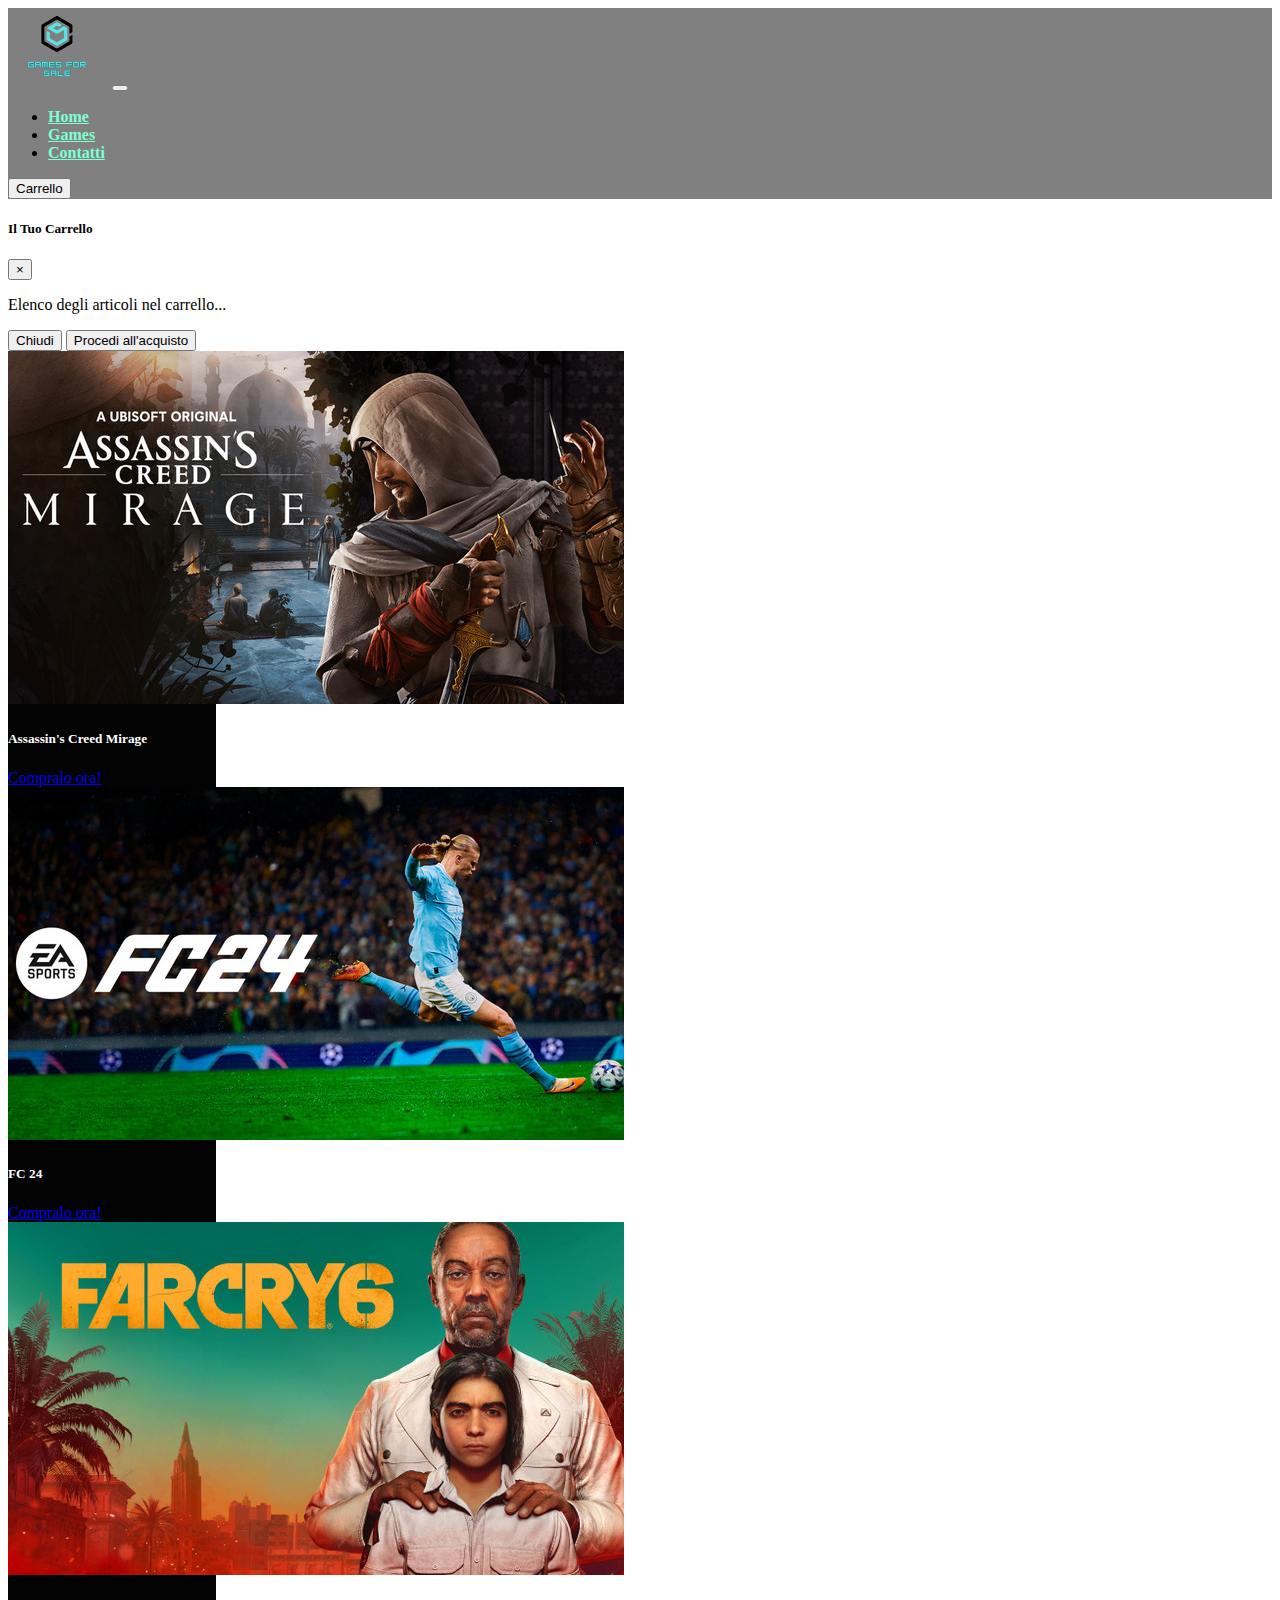
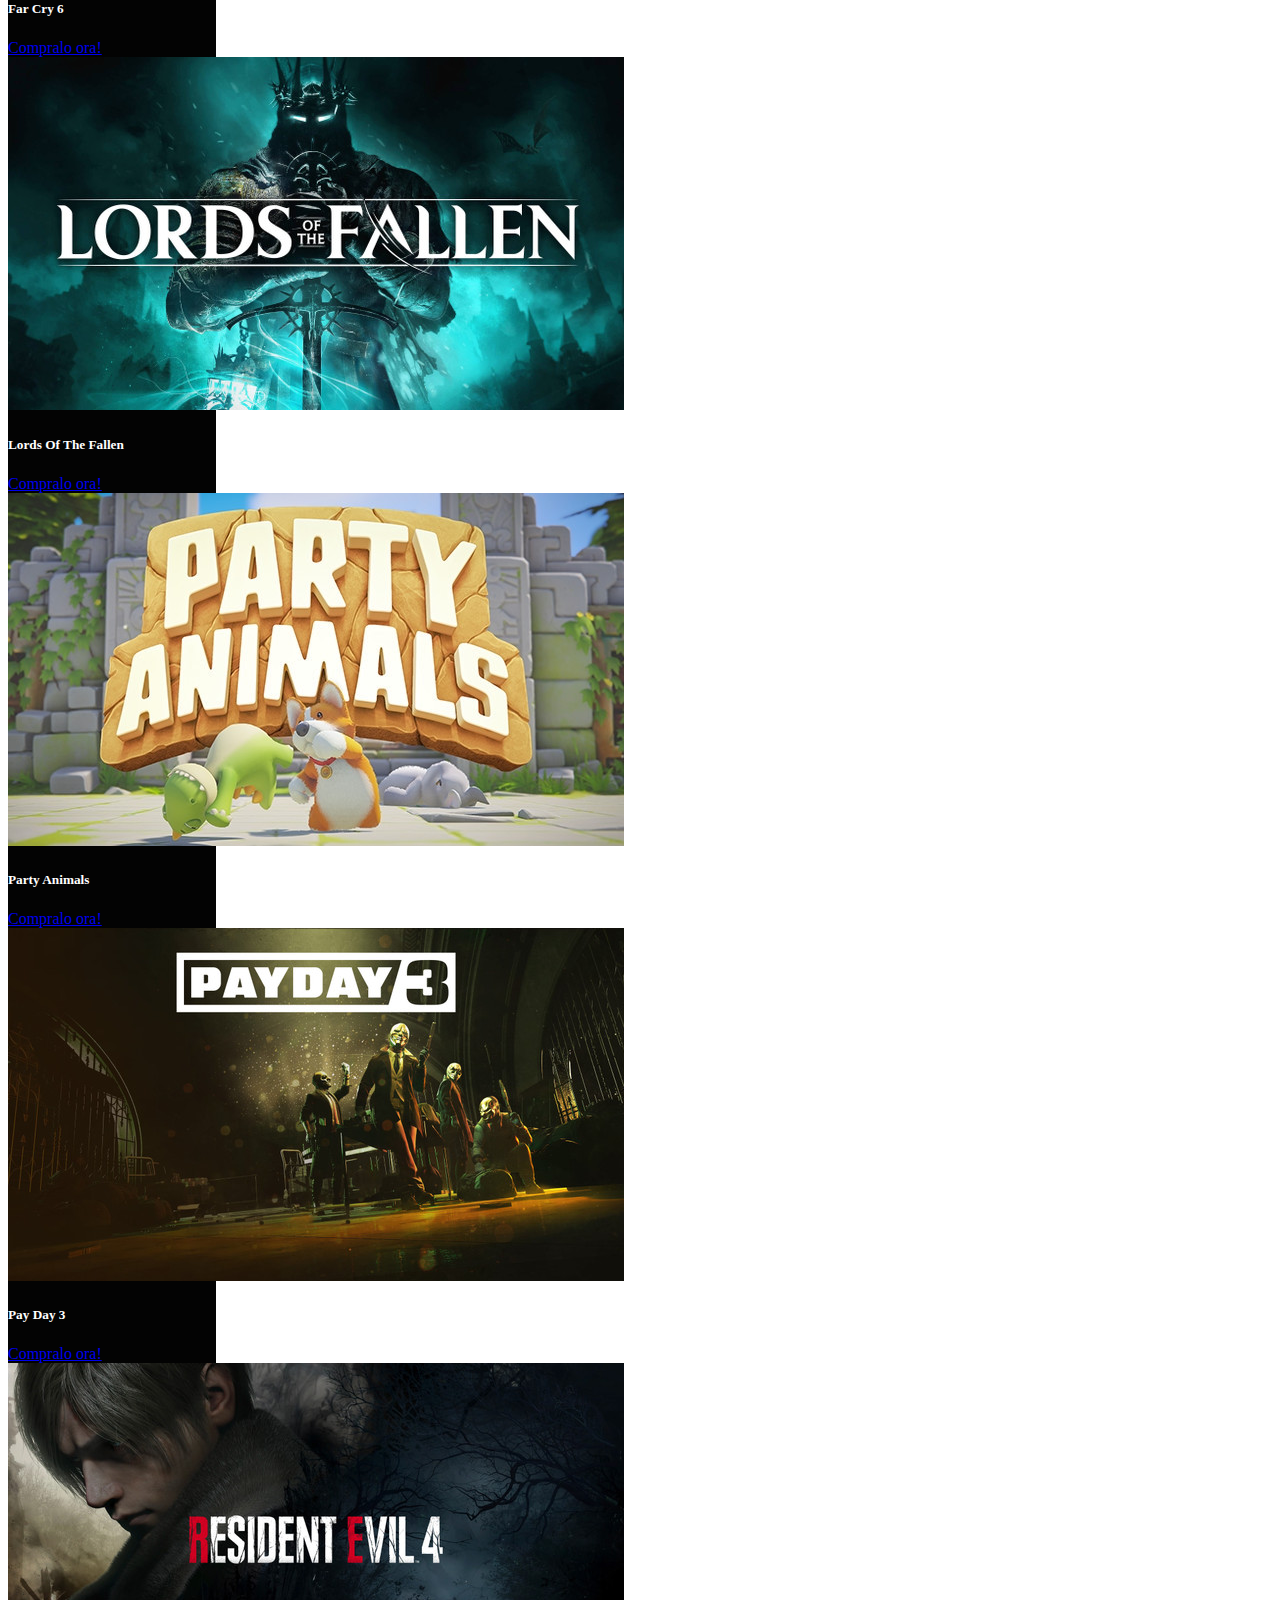
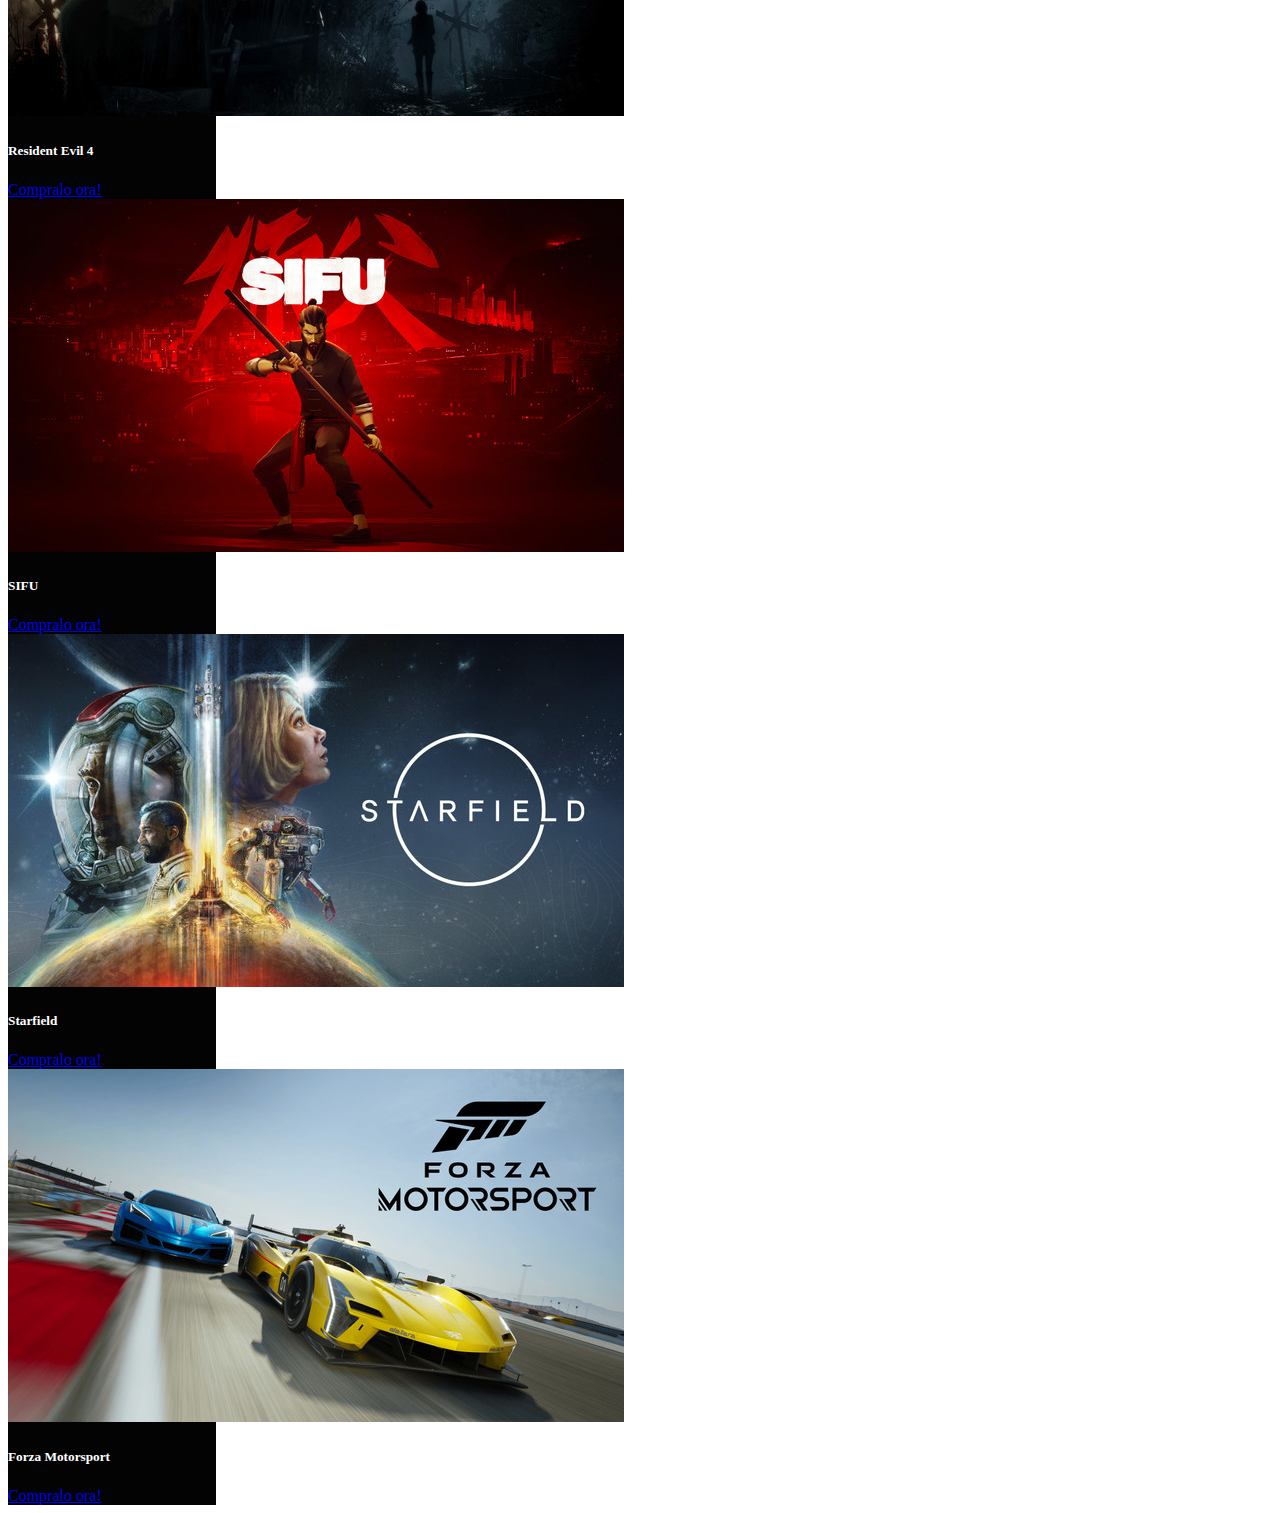
<file: index.html>
<!DOCTYPE html>
<html lang="en">
  <head>
    <meta charset="utf-8" />
    <meta name="viewport" content="width=device-width, initial-scale=1" />
    <title>Games For Sale</title>
    <link
      href="https://cdn.jsdelivr.net/npm/bootstrap@5.3.2/dist/css/bootstrap.min.css"
      rel="stylesheet"
      integrity="sha384-T3c6CoIi6uLrA9TneNEoa7RxnatzjcDSCmG1MXxSR1GAsXEV/Dwwykc2MPK8M2HN"
      crossorigin="anonymous"
    />
    <link rel="stylesheet" href="index.css" />
  </head>
  <body>
    <header>
      <nav class="navbar navbar-expand-lg">
        <a class="navbar-brand" href="#"
          ><img
            class="img"
            src="Assets/Logo.svg"
            alt="Logo"
            width="100"
            height="80"
        /></a>
        <button
          class="navbar-toggler"
          type="button"
          data-toggle="collapse"
          data-target="#navbarNav"
          aria-controls="navbarNav"
          aria-expanded="false"
          aria-label="Toggle navigation"
        >
          <span class="navbar-toggler-icon"></span>
        </button>
        <div class="collapse navbar-collapse" id="navbarNav">
          <ul class="navbar-nav">
            <li class="nav-item active">
              <a class="nav-link" href="#">Home</a>
            </li>
            <li class="nav-item">
              <a class="nav-link" href="#">Games</a>
            </li>
            <li class="nav-item">
              <a class="nav-link" href="#">Contatti</a>
            </li>
          </ul>
        </div>
        <div class="cart-container">
          <button
            class="btn btn-info my-2 my-sm-0 mx-3 mx-sm-3"
            type="button"
            data-toggle="modal"
            data-target="#cartModal"
          >
            Carrello
          </button>
        </div>
      </nav>
      <div
        class="modal fade"
        id="cartModal"
        tabindex="-1"
        role="dialog"
        aria-labelledby="cartModalLabel"
        aria-hidden="true"
      >
        <div class="modal-dialog modal-lg" role="document">
          <div class="modal-content">
            <div class="modal-header">
              <h5 class="modal-title" id="cartModalLabel">Il Tuo Carrello</h5>
              <button
                type="button"
                class="close"
                data-dismiss="modal"
                aria-label="Close"
              >
                <span aria-hidden="true">&times;</span>
              </button>
            </div>
            <div class="modal-body">
              <!-- Contenuto del carrello -->
              <p>Elenco degli articoli nel carrello...</p>
            </div>
            <div class="modal-footer">
              <button
                type="button"
                class="btn btn-secondary"
                data-dismiss="modal"
              >
                Chiudi
              </button>
              <button type="button" class="btn btn-primary">
                Procedi all'acquisto
              </button>
            </div>
          </div>
        </div>
      </div>
    </header>

    <main>
      <div class="container text-center">
        <div
          class="row row-cols-1 row-cols-sm-2 row-cols-md-3 row-cols-lg-4 row-cols-xl-5"
        >
          <!-- Card 1 -->
          <div class="col px-2 my-3">
            <div class="card" style="width: 13rem">
              <img
                src="Assets/assassin-s-creed-mirage-pc-gioco-ubisoft-connect-europe-cover.jpg"
                class="card-img-top"
                alt="..."
              />
              <div class="card-body">
                <h5 class="card-title fs-6">Assassin's Creed Mirage</h5>
                <p class="card-text"></p>
                <a href="#" class="btn btn-info">Compralo ora!</a>
              </div>
            </div>
          </div>
          <!-- Card 2 -->
          <div class="col px-2 my-3">
            <div class="card" style="width: 13rem">
              <img
                src="Assets/ea-sports-fc-24-pc-gioco-ea-app-cover.jpg"
                class="card-img-top"
                alt="..."
              />
              <div class="card-body">
                <h5 class="card-title fs-6 fst-italic">FC 24</h5>
                <p class="card-text"></p>
                <a href="#" class="btn btn-info">Compralo ora!</a>
              </div>
            </div>
          </div>
          <!-- Card 3 -->
          <div class="col px-2 my-3">
            <div class="card" style="width: 13rem">
              <img
                src="Assets/far-cry-6-pc-gioco-ubisoft-connect-europe-cover.jpg"
                class="card-img-top"
                alt="..."
              />
              <div class="card-body">
                <h5 class="card-title fs-6 fst-italic">Far Cry 6</h5>
                <p class="card-text"></p>
                <a href="#" class="btn btn-info">Compralo ora!</a>
              </div>
            </div>
          </div>
          <!-- Card 4 -->
          <div class="col px-2 my-3">
            <div class="card" style="width: 13rem">
              <img
                src="Assets/lords-of-the-fallen-2023_56ux.jpg"
                class="card-img-top"
                alt="..."
              />
              <div class="card-body">
                <h5 class="card-title fs-6 fst-italic">Lords Of The Fallen</h5>
                <p class="card-text"></p>
                <a href="#" class="btn btn-info">Compralo ora!</a>
              </div>
            </div>
          </div>
          <!-- Card 5 -->
          <div class="col px-2 my-3">
            <div class="card" style="width: 13rem">
              <img
                src="Assets/party-animals-pc-gioco-steam-cover.jpg"
                class="card-img-top"
                alt="..."
              />
              <div class="card-body">
                <h5 class="card-title fs-6 fst-italic">Party Animals</h5>
                <p class="card-text"></p>
                <a href="#" class="btn btn-info">Compralo ora!</a>
              </div>
            </div>
          </div>
          <!-- Card 6 -->
          <div class="col px-2 my-3">
            <div class="card" style="width: 13rem">
              <img
                src="Assets/payday-3-pc-gioco-steam-cover.jpg"
                class="card-img-top"
                alt="..."
              />
              <div class="card-body">
                <h5 class="card-title fs-6 fst-italic">Pay Day 3</h5>
                <p class="card-text"></p>
                <a href="#" class="btn btn-info">Compralo ora!</a>
              </div>
            </div>
          </div>
          <!-- Card 7 -->
          <div class="col px-2 my-3">
            <div class="card" style="width: 13rem">
              <img
                src="Assets/resident-evil-4-separate-ways-pc-gioco-steam-cover.jpg"
                class="card-img-top"
                alt="..."
              />
              <div class="card-body">
                <h5 class="card-title fs-6 fst-italic">Resident Evil 4</h5>
                <p class="card-text"></p>
                <a href="#" class="btn btn-info">Compralo ora!</a>
              </div>
            </div>
          </div>
          <!-- Card 8 -->
          <div class="col px-2 my-3">
            <div class="card" style="width: 13rem">
              <img
                src="Assets/sifu-pc-gioco-steam-cover.jpg"
                class="card-img-top"
                alt="..."
              />
              <div class="card-body">
                <h5 class="card-title fs-6 fst-italic">SIFU</h5>
                <p class="card-text"></p>
                <a href="#" class="btn btn-info">Compralo ora!</a>
              </div>
            </div>
          </div>
          <!-- Card 9 -->
          <div class="col px-2 my-3">
            <div class="card" style="width: 13rem">
              <img
                src="Assets/starfield-pc-gioco-steam-cover.jpg"
                class="card-img-top"
                alt="..."
              />
              <div class="card-body">
                <h5 class="card-title fs-6 fst-italic">Starfield</h5>
                <p class="card-text"></p>
                <a href="#" class="btn btn-info">Compralo ora!</a>
              </div>
            </div>
          </div>
          <!-- Card 10 -->
          <div class="col px-2 my-3">
            <div class="card" style="width: 13rem">
              <img
                src="Assets/forza-motorsport-pc-xbox-series-x-s-pc-xbox-series-x-s-gioco-microsoft-store-cover.jpg"
                class="card-img-top"
                alt="..."
              />
              <div class="card-body">
                <h5 class="card-title fs-6 fst-italic">Forza Motorsport</h5>
                <p class="card-text"></p>
                <a href="#" class="btn btn-info">Compralo ora!</a>
              </div>
            </div>
          </div>
        </div>
      </div>
    </main>

    <footer></footer>
    <script src="https://code.jquery.com/jquery-3.5.1.slim.min.js"></script>
    <script src="https://cdn.jsdelivr.net/npm/@popperjs/core@2.5.3/dist/umd/popper.min.js"></script>
    <script src="https://stackpath.bootstrapcdn.com/bootstrap/4.5.2/js/bootstrap.min.js"></script>
    <script
      src="https://cdn.jsdelivr.net/npm/bootstrap@5.3.2/dist/js/bootstrap.bundle.min.js"
      integrity="sha384-C6RzsynM9kWDrMNeT87bh95OGNyZPhcTNXj1NW7RuBCsyN/o0jlpcV8Qyq46cDfL"
      crossorigin="anonymous"
    ></script>
  </body>
</html>
</file>
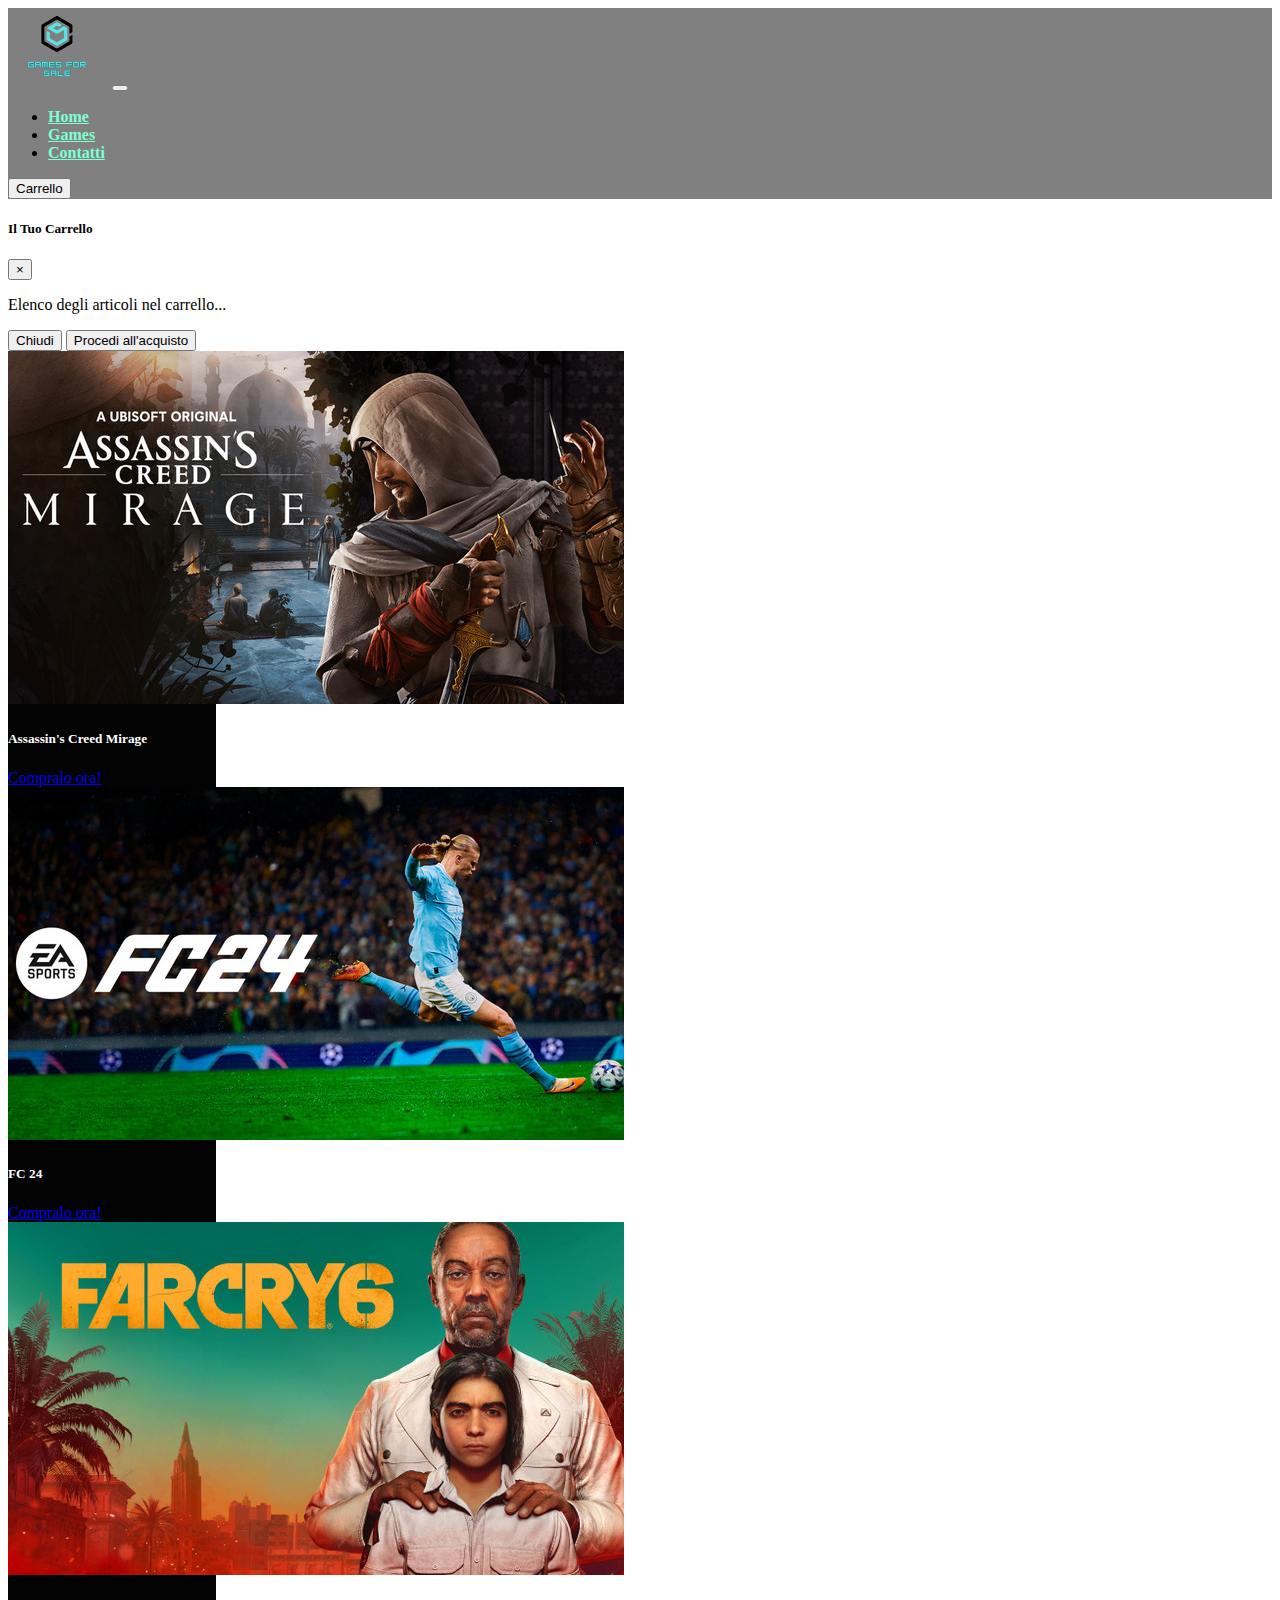
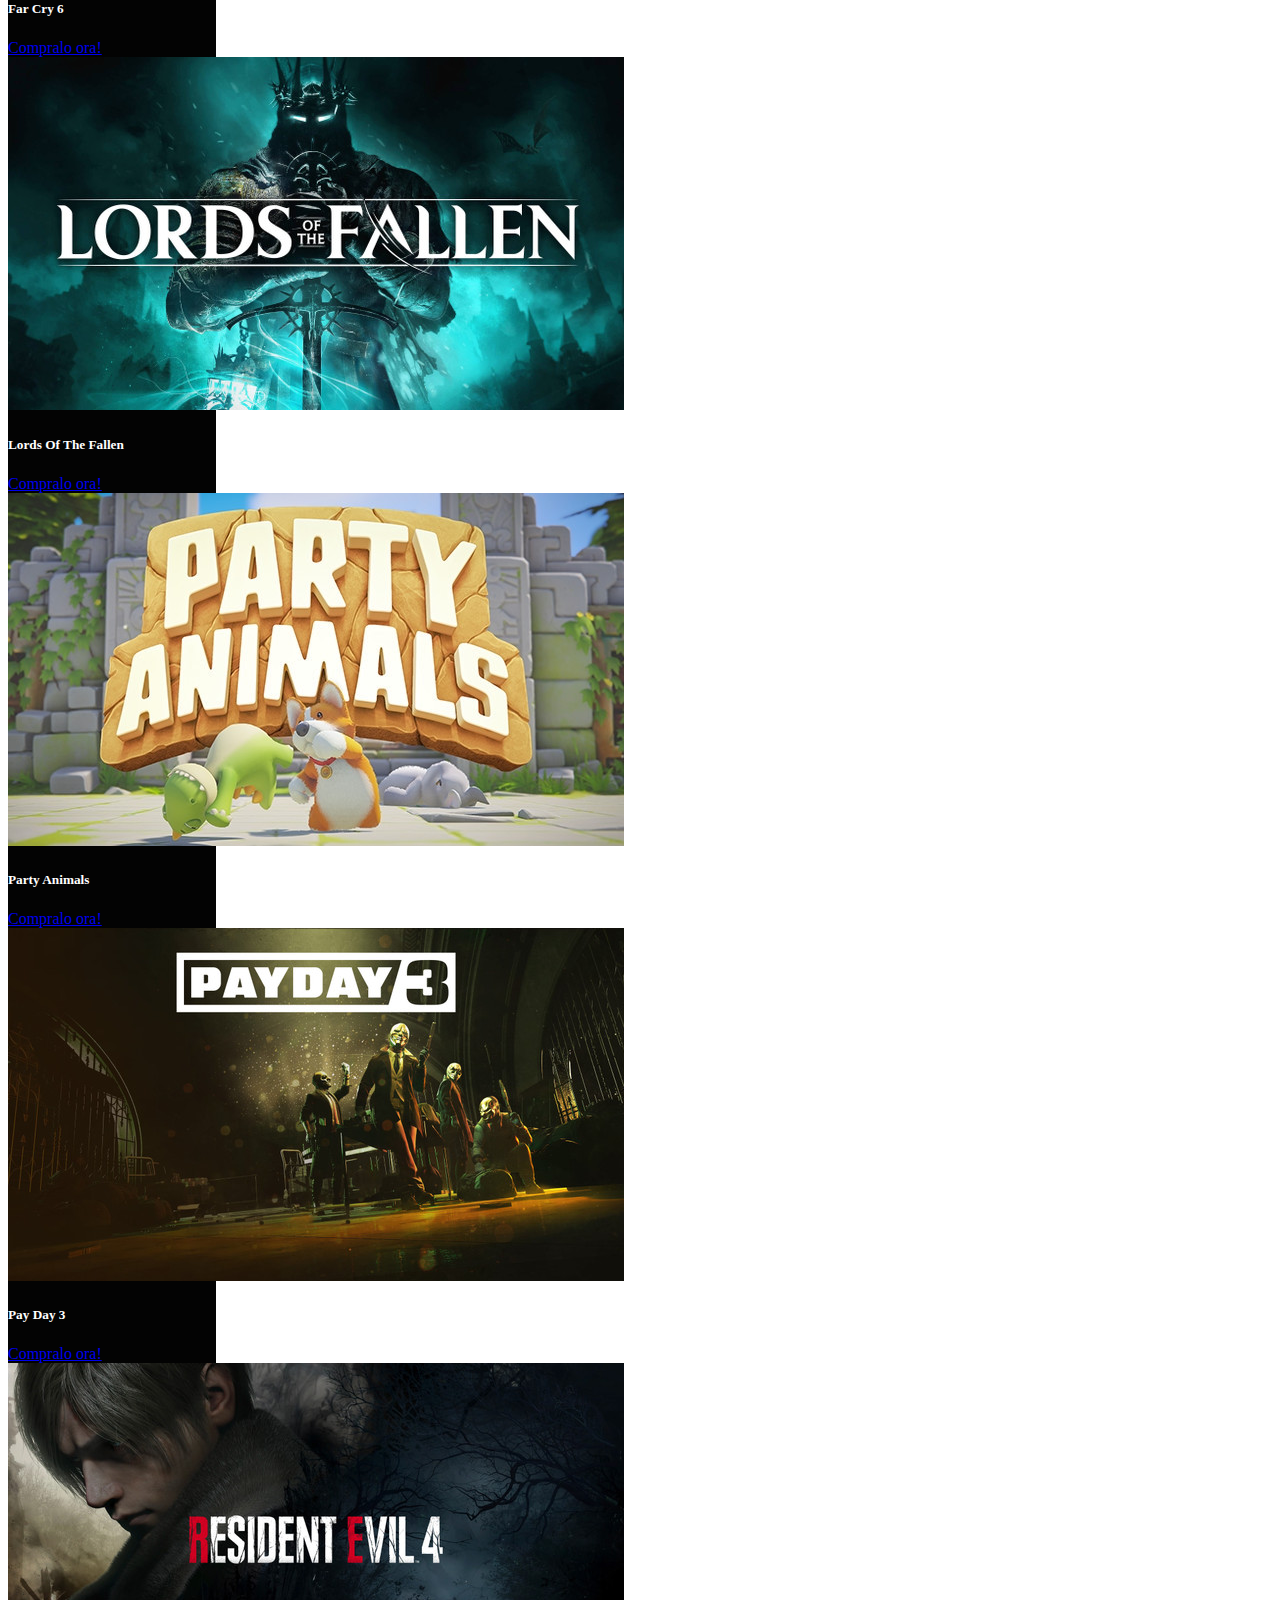
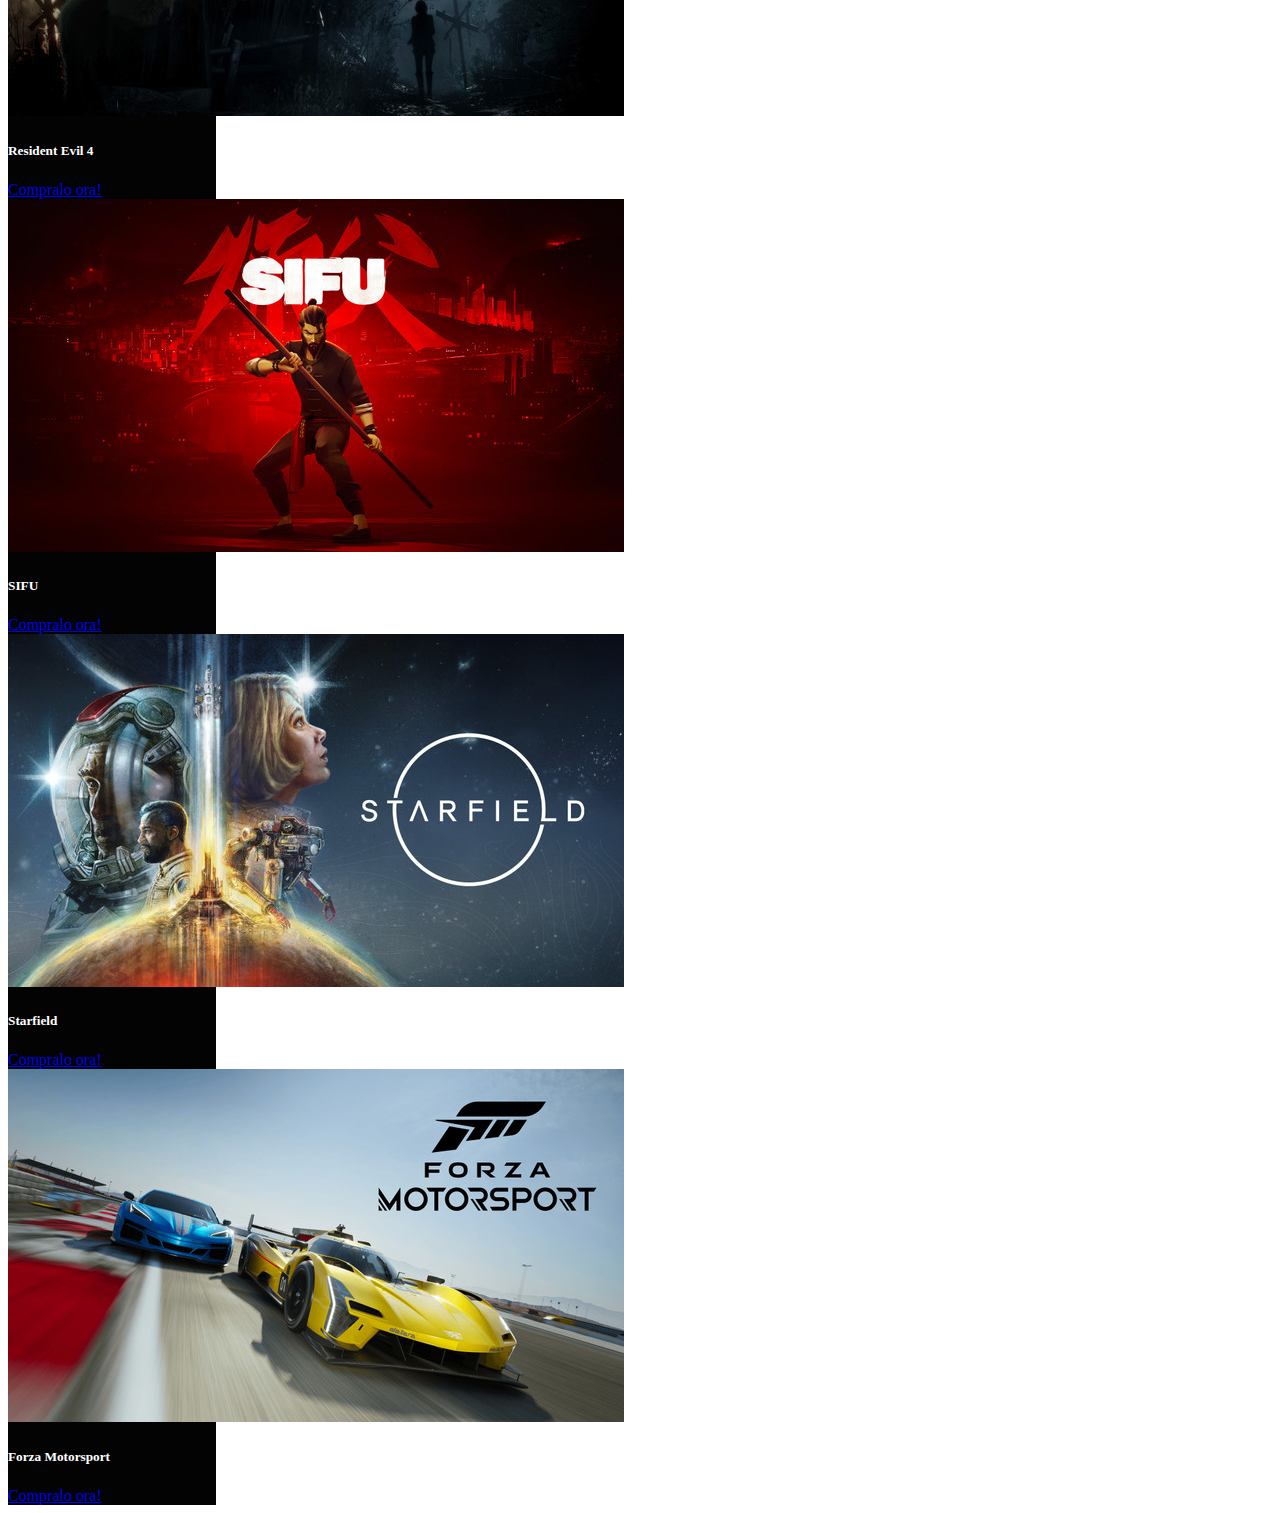
<file: productpage.html>
<!DOCTYPE html>
<html lang="en">
  <head>
    <meta charset="UTF-8" />
    <meta name="viewport" content="width=device-width, initial-scale=1.0" />
    <title>Party Animals</title>
    <link
      href="https://cdn.jsdelivr.net/npm/bootstrap@5.3.2/dist/css/bootstrap.min.css"
      rel="stylesheet"
      integrity="sha384-T3c6CoIi6uLrA9TneNEoa7RxnatzjcDSCmG1MXxSR1GAsXEV/Dwwykc2MPK8M2HN"
      crossorigin="anonymous"
    />
    <link rel="stylesheet" href="productpage.css" />
    <script src="productpage.js"></script>
  </head>
  <body>
    <header>
      <nav class="navbar navbar-expand-lg">
        <a class="navbar-brand" href="#"
          ><img
            class="img"
            src="Assets/Logo.svg"
            alt="Logo"
            width="100"
            height="80"
        /></a>
        <button
          class="navbar-toggler"
          type="button"
          data-toggle="collapse"
          data-target="#navbarNav"
          aria-controls="navbarNav"
          aria-expanded="false"
          aria-label="Toggle navigation"
        >
          <span class="navbar-toggler-icon"></span>
        </button>
        <div class="collapse navbar-collapse" id="navbarNav">
          <ul class="navbar-nav">
            <li class="nav-item active">
              <a class="nav-link" href="#">Home</a>
            </li>
            <li class="nav-item">
              <a class="nav-link" href="#">Games</a>
            </li>
            <li class="nav-item">
              <a class="nav-link" href="#">Contatti</a>
            </li>
          </ul>
        </div>
        <div class="cart-container">
          <button
            class="btn btn-info my-2 my-sm-0 mx-3 mx-sm-3"
            type="button"
            data-toggle="modal"
            data-target="#cartModal"
          >
            Carrello
          </button>
        </div>
      </nav>
      <div
        class="modal fade"
        id="cartModal"
        tabindex="-1"
        role="dialog"
        aria-labelledby="cartModalLabel"
        aria-hidden="true"
      >
        <div class="modal-dialog modal-lg" role="document">
          <div class="modal-content">
            <div class="modal-header">
              <h5 class="modal-title" id="cartModalLabel">Il Tuo Carrello</h5>
              <button
                type="button"
                class="close"
                data-dismiss="modal"
                aria-label="Close"
              >
                <span aria-hidden="true">&times;</span>
              </button>
            </div>
            <div class="modal-body">
              <!-- Contenuto del carrello -->
              <p>Elenco degli articoli nel carrello...</p>
            </div>
            <div class="modal-footer">
              <button
                type="button"
                class="btn btn-secondary"
                data-dismiss="modal"
              >
                Chiudi
              </button>
              <button type="button" class="btn btn-primary">
                Procedi all'acquisto
              </button>
            </div>
          </div>
        </div>
      </div>
    </header>
    <main>
      <div id="product" class="container"></div>
    </main>
    <footer></footer>
    <script src="https://code.jquery.com/jquery-3.5.1.slim.min.js"></script>
    <script src="https://cdn.jsdelivr.net/npm/@popperjs/core@2.5.3/dist/umd/popper.min.js"></script>
    <script src="https://stackpath.bootstrapcdn.com/bootstrap/4.5.2/js/bootstrap.min.js"></script>
  </body>
</html>
</file>
<file: index.css>
body {
    background-color: rgb(red, green, blue)
}

.nav-link {
    color: aquamarine;
    font-weight: 700;
}

nav.navbar.navbar-expand-lg {
    background-color: gray;
}

.card {
    background-color: #030303;
}

.card-title{
color: white;
}

.card-text{
    color: white;
}
</file>
<file: productpage.css>
body {
    background-color: #272727
}

.nav-link {
    color: aquamarine;
    font-weight: 700;
}

nav.navbar.navbar-expand-lg {
    background-color: gray;
}

main {
    color: white;
}
</file>
